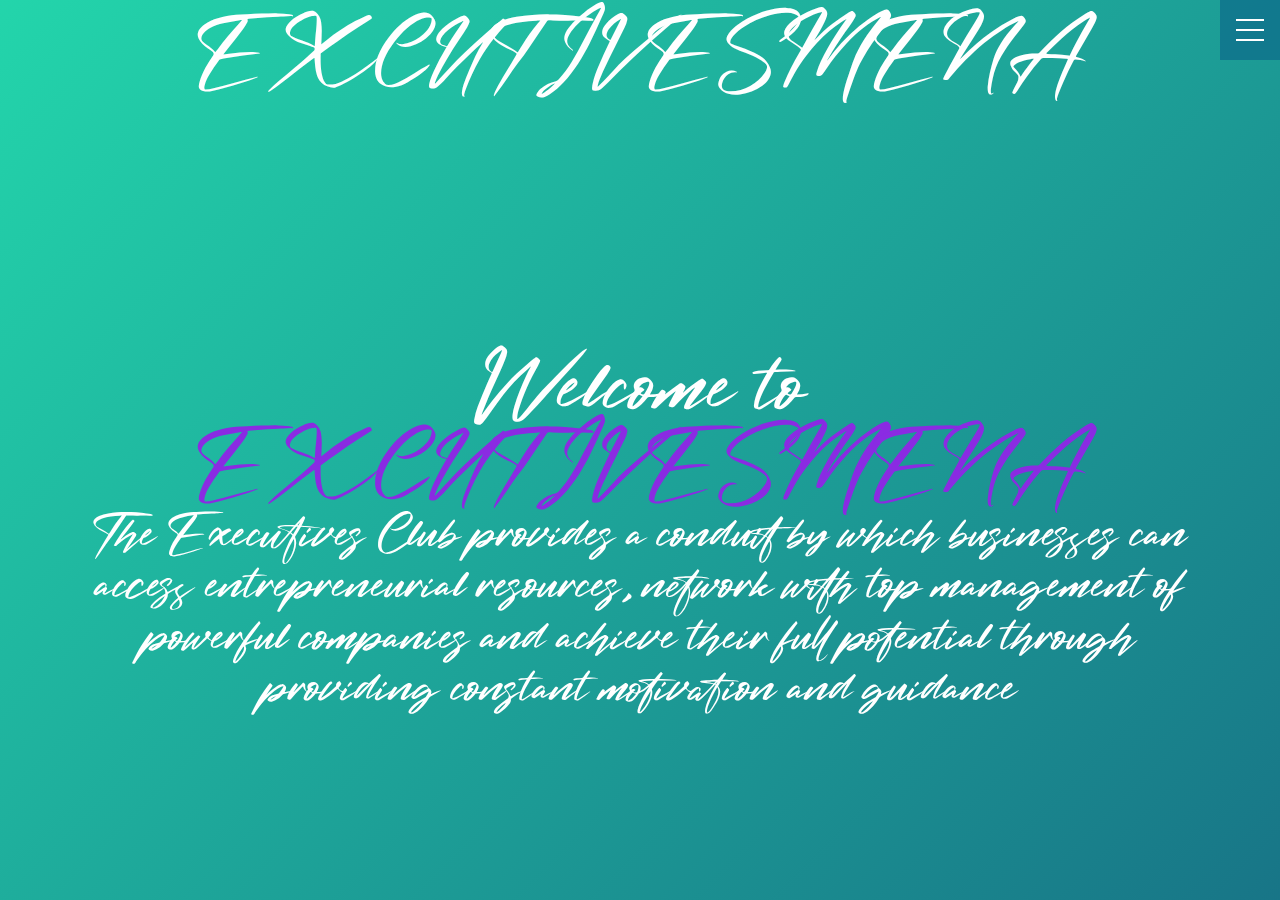
<file: index.html>
<!DOCTYPE html>
<html lang="en">
<head>
  <meta charset="UTF-8">
  <meta name="viewport" content="width=device-width, initial-scale=1.0">
  <meta http-equiv="X-UA-Compatible" content="ie=edge">
  <link href="https://fonts.googleapis.com/css?family=Roboto" rel="stylesheet">

  <link rel="stylesheet" href="css/bootstrap.min.css">
  <link rel="stylesheet" href="css/menu.css">
  <link rel="stylesheet" href="css/home.css">
  <link rel="stylesheet" href="css/style.css">
  <title>Hamburger Menu Overlay</title>
</head>
<body>
<div>
    <section id="header_hamberger menu">
        <div class="menu-wrap">
            <input type="checkbox" class="toggler">
            <div class="hamburger">
                <div></div>
            </div>
            <div class="menu">
              <div>
                <div>
                  <ul>
                    <li><a href="./index.html">Home</a></li>
                    <li><a href="./aboutus.html">About</a></li>
                    <li><a href="./product.html">Services</a></li>
                    <li><a href="./sponsorship.html">Contact</a></li>
                  </ul>
                </div>
              </div>
            </div>
        </div>
        
        <header class="showcase linear-bg-animation p-2">
          <h1 class="text-center logo-animation">EXCUTIVESMENA</h1>
            <div class="container showcase-inner">
              <h1>Welcome to <span style="color: blueviolet;">EXCUTIVESMENA</span></h1>
              <p>The Executives Club provides a conduit by which businesses can
                access entrepreneurial resources, network with top management of powerful companies
                and achieve their full potential through providing constant motivation and guidance</p>
             
            </div>
        </header>
    </section>
</div>
</body>
</html>
</file>
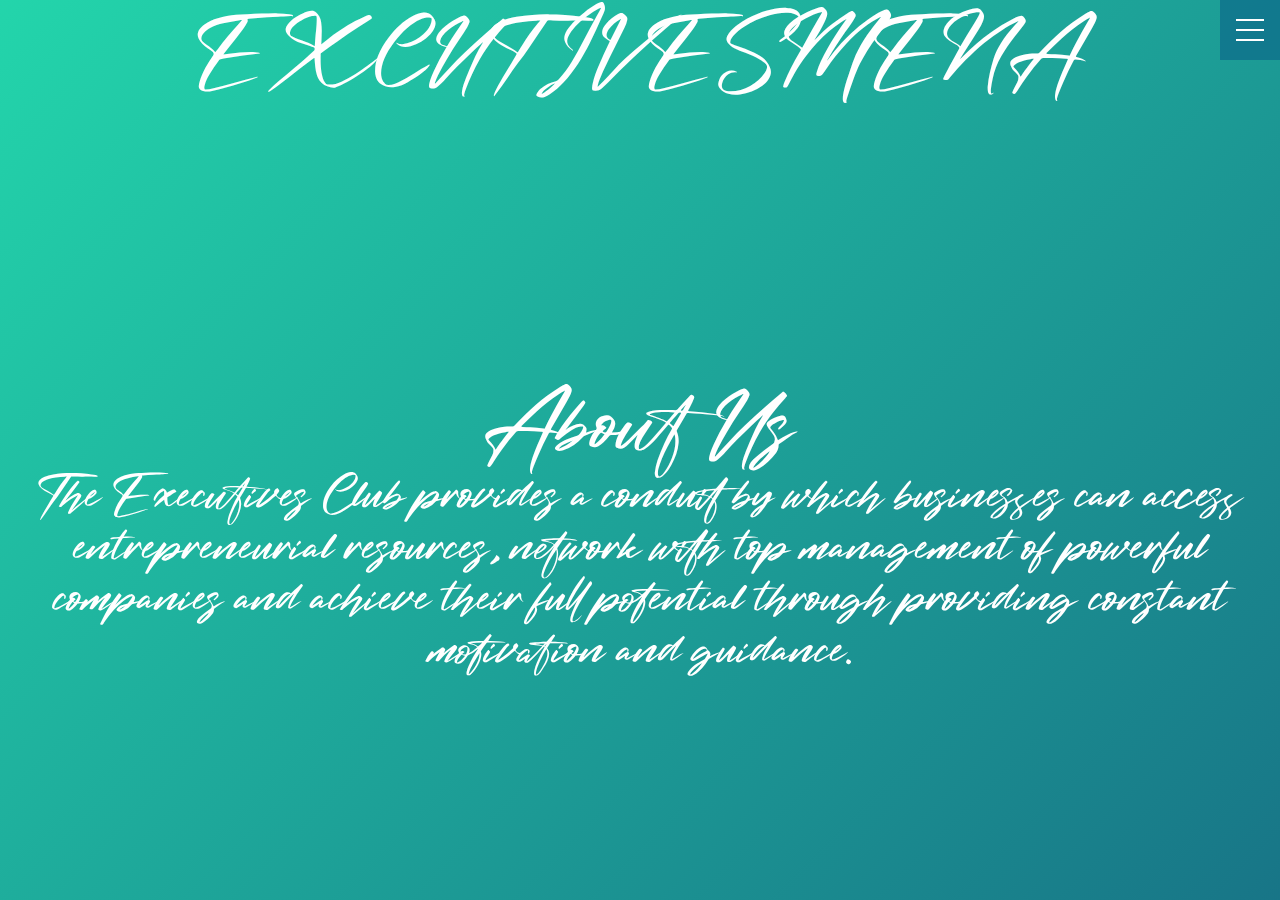
<file: aboutus.html>
<!DOCTYPE html>
<html lang="en">
<head>
  <title>Hello</title>
  <meta charset="UTF-8">
  <meta name="viewport" content="width=device-width, initial-scale=1.0">
  <link href="https://fonts.googleapis.com/css?family=Roboto" rel="stylesheet">
  <link rel="stylesheet" href="css/bootstrap.min.css">
  <link rel="stylesheet" href="css/menu.css">
  <link rel="stylesheet" href="css/home.css">
  <link rel="stylesheet" href="css/style.css">
  <link rel="stylesheet" href="css/about.css">
</head>
<body  >
  
  
  <section id="header_hamberger menu">
      <div class="menu-wrap">
          <input type="checkbox" class="toggler">
          <div class="hamburger">
              <div></div>
          </div>
          <div class="menu">
            <div>
              <div>
                <ul>
                  <li><a href="./index.html">Home</a></li>
                  <li><a href="./aboutus.html">About</a></li>
                  <li><a href="./product.html">Services</a></li>
                  <li><a href="#">Contact</a></li>
                </ul>
              </div>
            </div>
          </div>
        </div>
        
        <header class="showcase linear-bg-animation  p-2">
        <a class="navbar-brand  " href="#">
          <h1 class="text-center logo-animation">EXCUTIVESMENA</h1>
          
        </a>
          <div class=" showcase-inner">
            <h1>About Us</h1>
            <p>The Executives Club provides a conduit by which businesses can
              access entrepreneurial resources, network with top management of powerful companies
              and achieve their full potential through providing constant motivation and guidance.</p>
          </div>
      </header>
  
  </section>
 
</body>
</html>
</file>
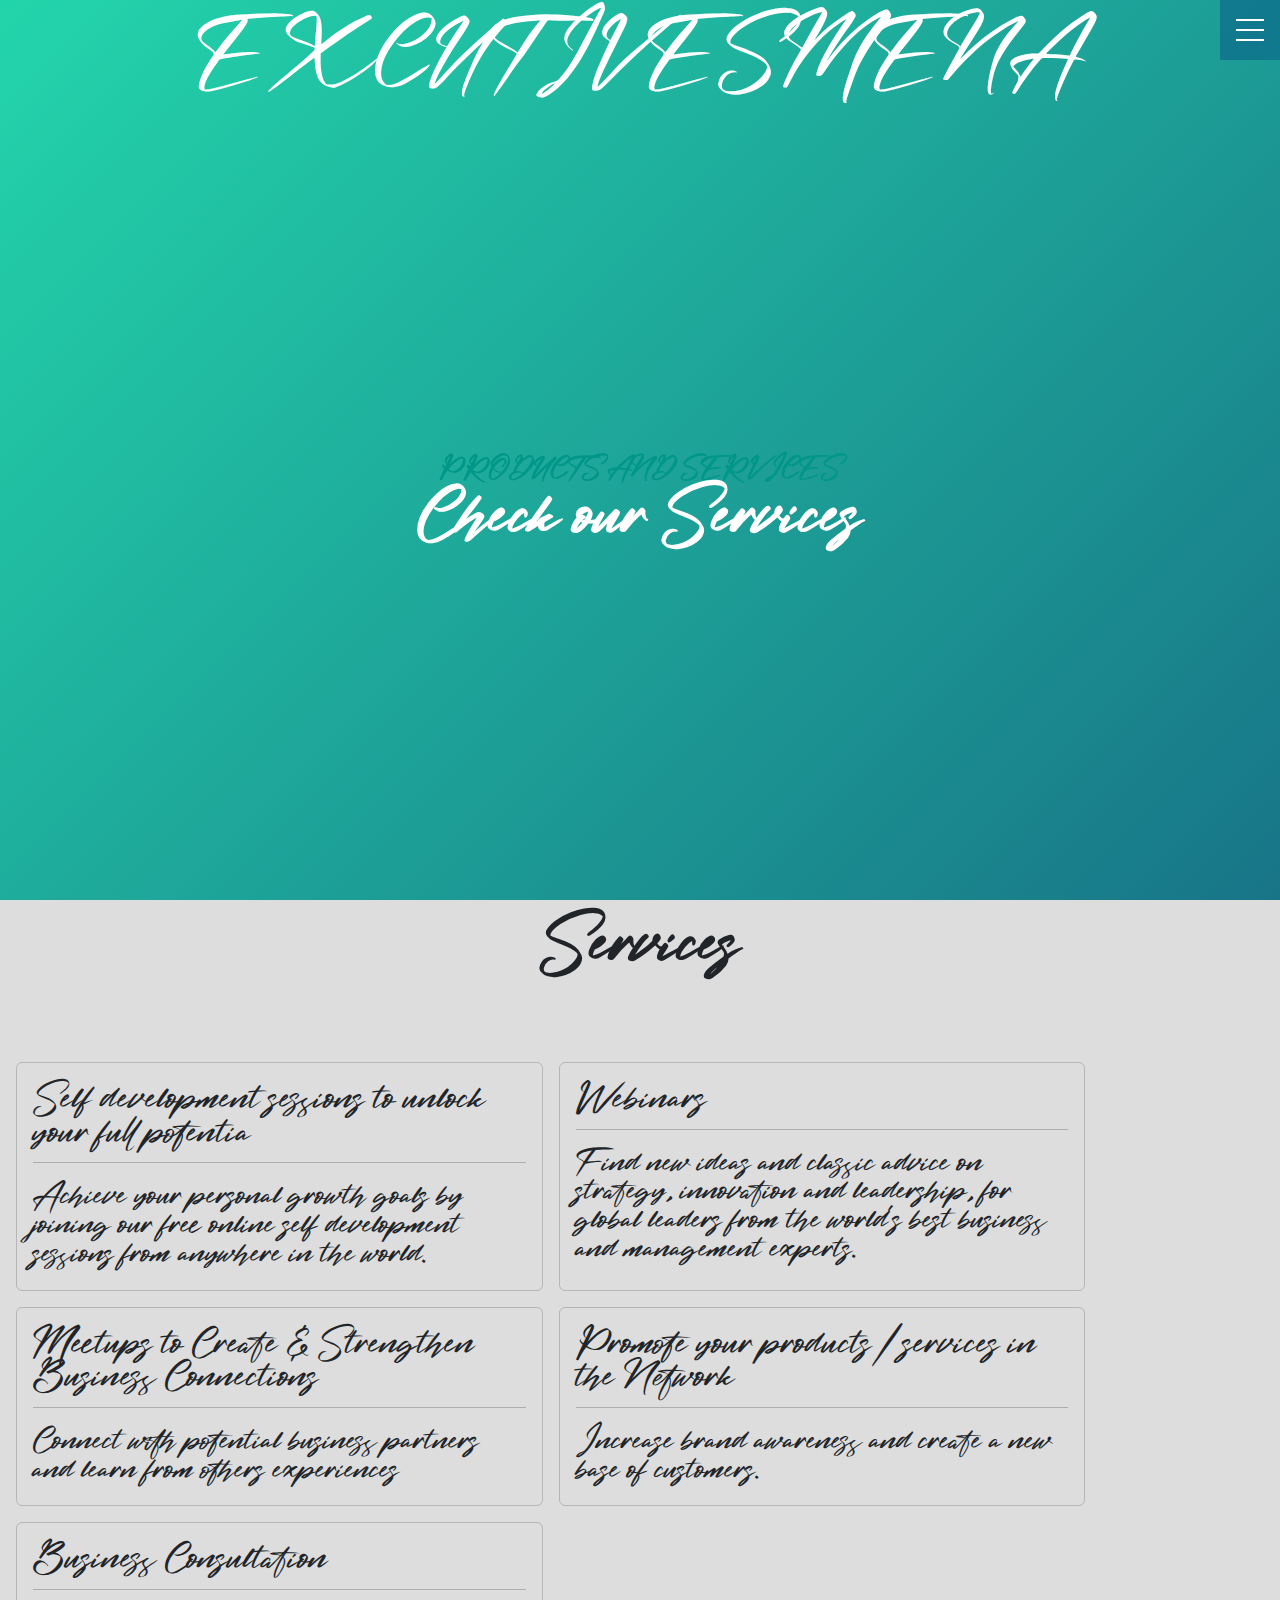
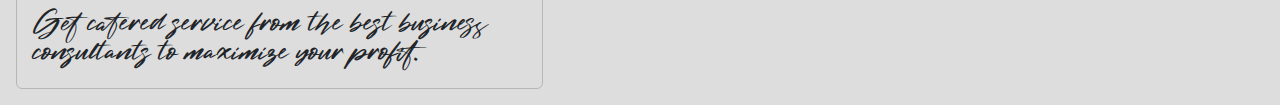
<file: product.html>
<!DOCTYPE html>
<html lang="en">
<head>
  <title>Hello</title>
  <meta charset="UTF-8">
  <meta name="viewport" content="width=device-width, initial-scale=1.0">
  <link href="https://fonts.googleapis.com/css?family=Roboto" rel="stylesheet">
  <link rel="stylesheet" href="css/bootstrap.min.css">
  <link rel="stylesheet" href="css/menu.css">
  <link rel="stylesheet" href="css/home.css">
  <link rel="stylesheet" href="css/style.css">
  <link rel="stylesheet" href="css/services.css">
</head>
<body  >
  
<div>
    
  <section id="header_hamberger menu">
    <div class="menu-wrap">
        <input type="checkbox" class="toggler">
        <div class="hamburger">
            <div></div>
        </div>
        <div class="menu">
          <div>
            <div>
              <ul>
                <li><a href="./index.html">Home</a></li>
                <li><a href="./aboutus.html">About</a></li>
                <li><a href="./product.html">Services</a></li>
                <li><a href="./sponsorship.html">Contact</a></li>
              </ul>
            </div>
          </div>
        </div>
    </div>
    
    <header class="showcase linear-bg-animation p-2">
      <h1 class="text-center logo-animation">EXCUTIVESMENA</h1>
        <div class=" showcase-inner">
          <div class="title-text">
            <p>PRODUCTS AND SERVICES</p>
            <h1><b>Check our Services </b></h1>
          </div>
       
          
        </div>
  </header>
</section>

 

<!-- Services section  start --> 
   
    <section id="services" style="background-color: #ddd;" class="pt-2">
      <div class="title-text">
       
        <h1 style="background-color: #ddd;"><b>  Services </b></h1>
      </div>
      <div class="row my-2 m-2">
        <div class="col-md-5 col-sm-12 card bg-transparent p-3 m-2">                
          <div class="">
            <h3 class="">Self development sessions to unlock your full potentia</h3> 
            <hr>                
          <h4>
            Achieve your personal growth goals by joining our free online self development sessions from
            anywhere in the world.
          </h4>
          </div>
        </div>
        <div class="col-md-5 col-sm-12 card bg-transparent p-3 m-2">                
          <div class="">
            <h3 class="">Webinars</h3> 
            <hr>                
          <h4>
            Find new ideas and classic advice on strategy, innovation and leadership,
             for global leaders from the world's best business and management experts.
          </h4>
          </div>
        </div>
        <div class="col-md-5 col-sm-12 card bg-transparent p-3 m-2">                
          <div class="">
            <h3 class="">Meetups to Create & Strengthen Business Connections</h3> 
            <hr>                
          <h4>
            Connect with potential business partners and learn from others experiences
          </h4>
          </div>
        </div>
        <div class="col-md-5 col-sm-12 card bg-transparent p-3 m-2">                
          <div class="">
            <h3 class="">Promote your products/services in the Network</h3> 
            <hr>                
          <h4>
            Increase brand awareness and create a new base of customers.
          </h4>
          </div>
        </div>
        <div class="col-md-5 col-sm-12 card bg-transparent p-3 m-2">                
          <div class="">
            <h3 class="">Business Consultation</h3> 
            <hr>                
          <h4>
            Get catered service from the best business consultants to maximize your profit.
          </h4>
          </div>
        </div>
           
          
      </div>
  </section>
<!-- Services section end  

</div>
</body>
</html>
</file>
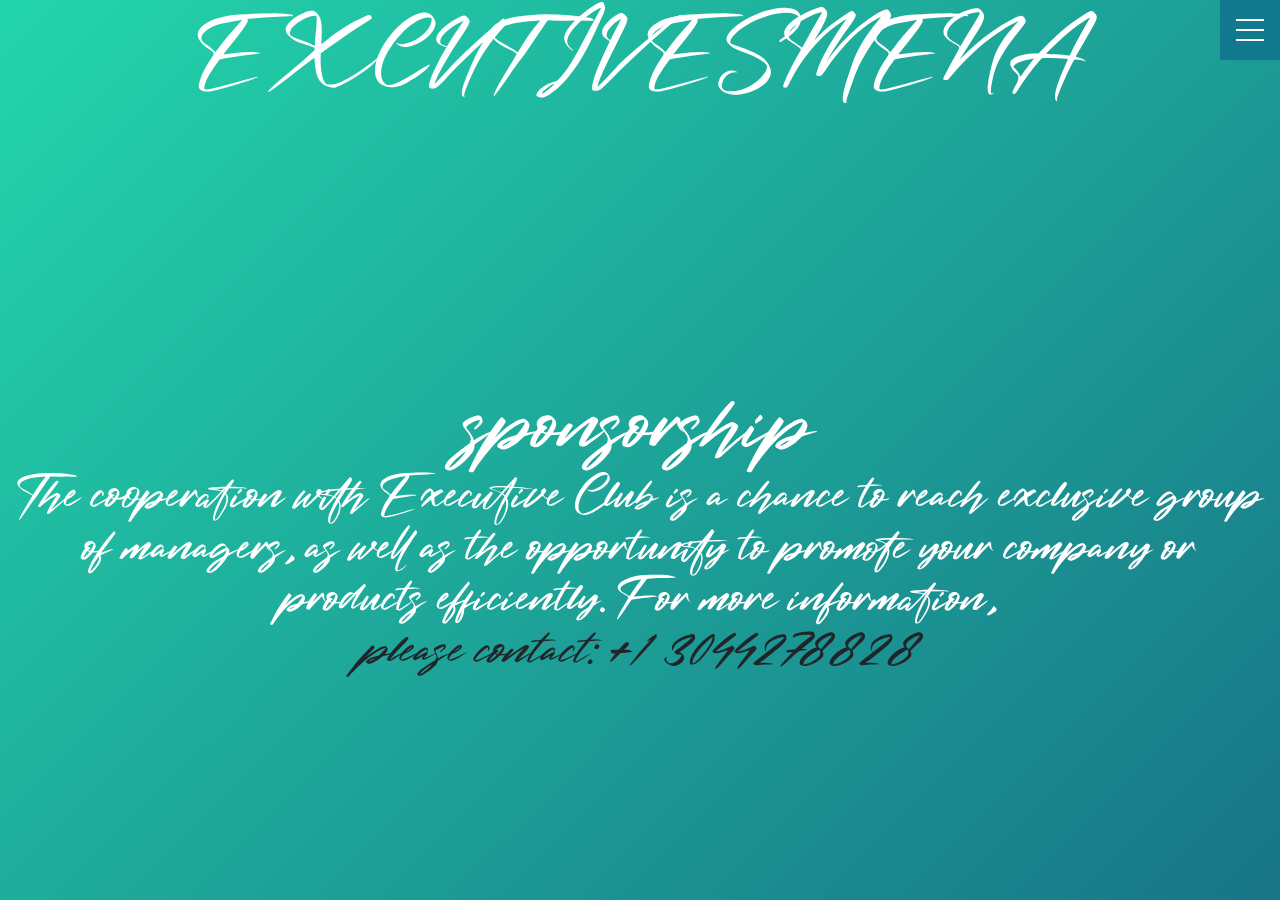
<file: sponsorship.html>
<!DOCTYPE html>
<html lang="en">
<head>
  <title>Hello</title>
  <meta charset="UTF-8">
  <meta name="viewport" content="width=device-width, initial-scale=1.0">
  <link href="https://fonts.googleapis.com/css?family=Roboto" rel="stylesheet">
  <link rel="stylesheet" href="css/bootstrap.min.css">
  <link rel="stylesheet" href="css/menu.css">
  <link rel="stylesheet" href="css/home.css">
  <link rel="stylesheet" href="css/style.css">
  <link rel="stylesheet" href="css/about.css">
</head>
<body  >
  
  
  <section id="header_hamberger menu">
      <div class="menu-wrap">
          <input type="checkbox" class="toggler">
          <div class="hamburger">
              <div></div>
          </div>
          <div class="menu">
            <div>
              <div>
                <ul>
                  <li><a href="./index.html">Home</a></li>
                  <li><a href="./aboutus.html">About</a></li>
                  <li><a href="./product.html">Services</a></li>
                  <li><a href="./sponsorship.html">sponsorship</a></li>
                </ul>
              </div>
            </div>
          </div>
        </div>
        
        <header class="showcase linear-bg-animation  p-2">
          <h1 class="text-center logo-animation">EXCUTIVESMENA</h1>

          <div class=" showcase-inner">
            <h1>sponsorship</h1>
            <p>The cooperation with Executive Club is a chance to reach exclusive group of managers, as well as
              the opportunity to promote your company or products efficiently.
              For more information,<br> <span class="border-light fst-italic text-dark">please contact:
                +1 3044278828</span> </p>
          </div>
      </header>
  
  </section>
 
</body>
</html>
</file>
<file: css/menu.css>
.menu-wrap {
    position: fixed;
    top: 0;
    right: 0;
    z-index: 1;
  }
  
  .menu-wrap .toggler {
    position: absolute;
    top: 0;
    right:  0;
    z-index: 2;
    cursor: pointer;
    width: 50px;
    height: 50px;
    opacity: 0;
  }
  
  .menu-wrap .hamburger {
    position: absolute;
    top: 0;
    right: 0;
    z-index: 1;
    width: 60px;
    height: 60px;
    padding: 1rem;
    background: var(--primary-color);
    display: flex;
    align-items: center;
    justify-content: center;
  }
  
  /* Hamburger Line */
  .menu-wrap .hamburger > div {
    position: relative;
    flex: none;
    width: 100%;
    height: 2px;
    background: #fff;
    display: flex;
    align-items: center;
    justify-content: center;
    transition: all 0.4s ease;
  }
  
  /* Hamburger Lines - Top & Bottom */
  .menu-wrap .hamburger > div::before,
  .menu-wrap .hamburger > div::after {
    content: '';
    position: absolute;
    z-index: 1;
    top: -10px;
    width: 100%;
    height: 2px;
    background: inherit;
  }
  
  /* Moves Line Down */
  .menu-wrap .hamburger > div::after {
    top: 10px;
  }
  
  /* Toggler Animation */
  .menu-wrap .toggler:checked + .hamburger > div {
    transform: rotate(135deg);
  }
  
  /* Turns Lines Into X */
  .menu-wrap .toggler:checked + .hamburger > div:before,
  .menu-wrap .toggler:checked + .hamburger > div:after {
    top: 0;
    transform: rotate(90deg);
  }
  
  /* Rotate On Hover When Checked */
  .menu-wrap .toggler:checked:hover + .hamburger > div {
    transform: rotate(225deg);
  }
  
  /* Show Menu */
  .menu-wrap .toggler:checked ~ .menu {
    visibility: visible;
  }
  
  .menu-wrap .toggler:checked ~ .menu > div {
    transform: scale(1);
    transition-duration: var(--menu-speed);
  }
  
  .menu-wrap .toggler:checked ~ .menu > div > div {
    opacity: 1;
    transition:  opacity 0.4s ease 0.4s;
  }
  
  .menu-wrap .menu {
    position: fixed;
    top: 0;
    right: 0;
    width: 100%;
    height: 100%;
    visibility: hidden;
    overflow: hidden;
    display: flex;
    align-items: center;
    justify-content: center;
  }
  
  .menu-wrap .menu > div {
    background: var(--overlay-color);
    border-radius: 50%;
    width: 200vw;
    height: 200vw;
    display: flex;
    flex: none;
    align-items: center;
    justify-content: center;
    transform: scale(0);
    transition: all 0.4s ease;
  }
  
  .menu-wrap .menu > div > div {
    text-align: center;
    max-width: 90vw;
    max-height: 100vh;
    opacity: 0;
    transition: opacity 0.4s ease;
  }
  
  .menu-wrap .menu > div > div > ul > li {
    list-style: none;
    color: #fff;
    font-size: 3.5rem;
    padding: 1rem;
 
  }
  
  .menu-wrap .menu > div > div > ul > li > a {
    color: inherit;
    text-decoration: none;
    transition: color 0.4s ease;
  }
  .menu-wrap .menu > div > div > ul > li> a:hover {
    background-position: 0%;
    text-shadow: 1px 1px 1px var(--primary-color);
    font-size: 5rem;
    color: white;
  }

   
  @keyframes rotate{
    0%{
        transform: rotate(0deg);
    }
    50%{
        transform: rotate(180deg);
    }
    100%{
        transform: rotate(360deg);
    }
}
</file>
<file: css/home.css>
/* CORE STYLES */
:root {
    --primary-color: rgba(13, 110, 139, 0.75);
    --overlay-color: rgba(24, 39, 51 , 0.85);
    --menu-speed: 0.75s;
  }
  
  * {
    margin: 0;
    padding: 0;
    box-sizing: border-box;
  }
  
  body {
    font-family: 'Beternite', sans-serif;

    line-height: 1.4;
  }
  
  .container {
    max-width: 1200px;
    margin: auto;
    overflow: hidden;
    padding: 0 3rem;
  }
  
  .showcase {
    /* background: var(--primary-color); */
    color: #fff;
    height: 100vh;
    position: relative;
  }
  
  /* .showcase:before {
    content: '';
    background: url('https://images.pexels.com/photos/533923/pexels-photo-533923.jpeg?auto=compress&cs=tinysrgb&dpr=2&h=750&w=1260') no-repeat center center/cover;
    position: absolute;
    top: 0;
    left: 0;
    width: 100%;
    height: 100%;
    z-index: -1;
    
  }
   */
  .showcase .showcase-inner {
    display: flex;
    flex-direction: column;
    align-items: center;
    justify-content: center;
    text-align: center;
    height: 100%;
  }
  
  .showcase h1 {
    font-size: 4rem;
  }
  
  .showcase p {
    font-size: 2.3rem;
  }
  
  .btn {
    display: inline-block;
    border: none;
    background: var(--primary-color);
    color: #fff;
    padding: 0.75rem 1.5rem;
    margin-top: 1rem;
    transition: opacity 1s ease-in-out;
    text-decoration: none;
  }
  
  .btn:hover {
    opacity: 0.7;
  }
  
  /* MENU STYLES */
</file>
<file: css/style.css>
* {
  margin: 0;
  padding: 0;
  box-sizing: border-box;
}
body{
  background: #f5f8fd;
  font-family: 'Beternite', sans-serif';
}
@font-face {
  font-family: 'Beternite';
  src: url("../fonts/Beternite\ Limited.ttf")format("truetype");
}
.linear-bg-animation {
	background: linear-gradient(-45deg, #f5f8fd, #6c757d, #14557b, #23d5ab);
	background-size: 400% 400%;
	animation: gradient 5s ease infinite both ;
	min-height: 100vh;
  backdrop-filter: blur(8px);
}


.logo-animation{
  animation: logoAnimation 5s ease-out none;
}

.linearbg{
background-color: #7fcec5;
background-image: linear-gradient(315deg, #14557b 0%, #7fcec5 74%);
 

}
.pColor{
  color: #14557b;
}
 
.container {
  width: 100vw;
  max-width: 1200px;
  margin: 0 auto;
  padding: 0 20px;
}
.fullheight {
  height: 100vh;
}
.text-uppercase{
  text-transform: uppercase;
}
.mb-4{
  margin-bottom: 40px;
}
.text-secondary{
  color: #6c757d;
}
.text-center{
  text-align: center;
}
.Afooter {
   
  width: 100%;
 position: relative;
  height: 10vh;
  background-color: #ddd;
  display: flex;
  justify-content: center;
  align-items: center;
  flex-direction: column;
  padding: 0 20%;
}
section{
  overflow: hidden;
}

.section-bg {
  background: #f5f8fd;
}

.section-header{
  font-size: 36px;
  color: #413e66;
  text-align: center;
  font-weight: 700;
  position: relative;
  font-family: "Montserrat", sans-serif;
}

.small-title {
  text-align: center;
  margin: auto;
  font-size: 15px;
  padding-bottom: 60px;
  color: #535074;
  width: 50%;
}

@keyframes gradient {
	0% {
		background-position: 0% 50%;
    backdrop-filter: blur(18px);
    
	}
	50% {
		background-position: 100% 50%;
	}
	100% {
		background-position: 0% 50%;
	}
}

/*  */
@keyframes logoAnimation {
	0% {
   font-size: 10rem;    
   scale: 5;
	}
	20% {
   font-size: 8rem;
   scale: 5;   
	}
  40% {
    font-size: 6rem;
    scale: 4;    

 
   }
   60% {
    font-size: 4rem;
    scale: 3;    

 
   }
   60% {
    font-size: 4rem;
    scale: 2;    

 
   }
   80% {
    font-size: 4rem;
    scale: 1;   
   }
	100% {
    scale: 0;    
	}
}

@media (max-width: 767px) {
  .small-title{
    width: 100%;
  }
}
</file>
<file: css/about.css>
.Afooter {
  width: 100%;
  position: relative;
  height: 10vh;
  background-color: #ddd;
  display: -webkit-box;
  display: -ms-flexbox;
  display: flex;
  -webkit-box-pack: center;
      -ms-flex-pack: center;
          justify-content: center;
  -webkit-box-align: center;
      -ms-flex-align: center;
          align-items: center;
  -webkit-box-orient: vertical;
  -webkit-box-direction: normal;
      -ms-flex-direction: column;
          flex-direction: column;
  padding: 0 20%;
}

@media screen and (max-width: 600px) {
  .mgrid {
    -ms-grid-columns: 1fr;
        grid-template-columns: 1fr;
    -ms-grid-rows: 1fr 1fr;
        grid-template-rows: 1fr 1fr;
        grid-template-areas: "a" "b" "c" "d";
  }
}
/*# sourceMappingURL=about.css.map */
</file>
<file: css/services.css>
#testimonials {
    padding: 5rem 0;
}

.testimonial-title {
    text-align: center;
    font-size: 50px;
    font-weight: bold;
}

.testimonial-container {
    display: flex;
    justify-content: space-between;
    font-size: 1.4rem;
    padding: 1rem;
}

.testimonial-box .checked {
    color: #ff9529;
}

.testimonial-box .testimonial-text {
    margin: 1rem 0;
    color: #444;
}

.testimonial-box {
    text-align: center;
    padding: 0.5rem;
    border: 1px solid #e6e6e6;
    margin: 0 3px;
    border-radius: 5px;
    box-shadow: 0px 0px 5px 0px rgba(0, 0, 0, 0.2); 
}

.title-text {
    text-align: center;
    padding-bottom: 70px;
}

.title-text h1 {
    font-size: 50px;
}

.title-text p {
    margin: auto;
    font-size: 20px;
    color: #009688;
    font-weight: bold;
    position: relative;
    z-index: 1;
    display: inline-block;
}

 

@media (max-width: 500px) {
    .testimonial-container {
        flex-direction: column;
        text-align: center;
    }
    .testimonial-box {
        margin: 0.5rem 0;
    }
}
</file>
